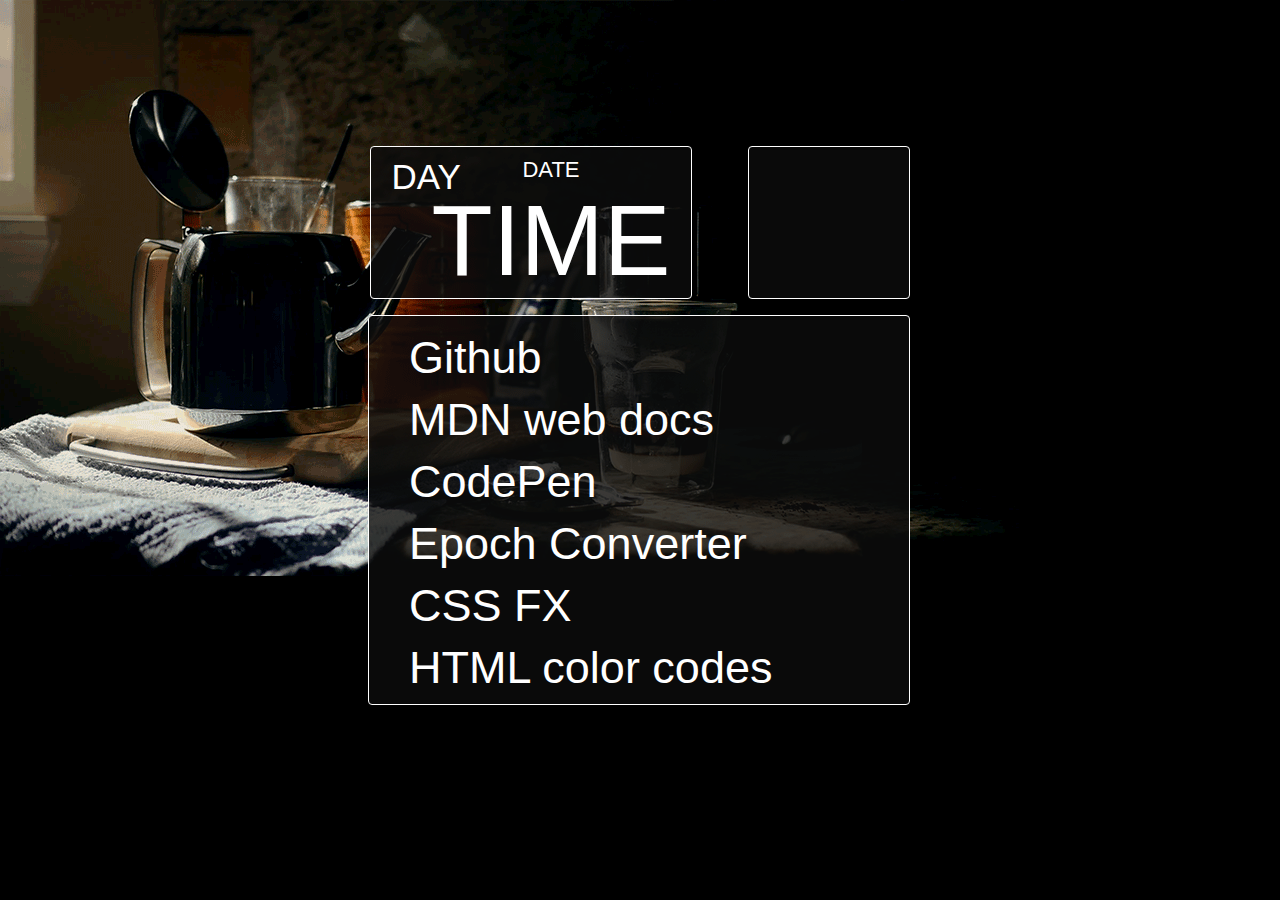
<file: index.html>
<!DOCTYPE html>
<html>
  <head>
    <meta charset="utf-8">
    <title>Where is your coffee?</title>
    <link rel="stylesheet" type="text/css" href="style.css">
  </head>
  <body>
    <div id="background">
      <div id="info">
        <div id="clock">
          <div id="day">
            DAY
          </div>
          <div id="dateTime">
            <div id="date">
              DATE
            </div>
            <div id="time">
              TIME
            </div>
          </div>
        </div>

        <div id="weather">
          <div id="type"></div>
          <div id="temp"></div>
          <div id="windSp"></div>
        </div>
      </div>
    
      <ul>
        <a target="_blank" href="https://github.com/Charles6"><li>Github</li></a>
        <a target="_blank" href="https://developer.mozilla.org/en-US/"><li>MDN web docs</li></a>
        <a target="_blank" href="https://codepen.io/"><li>CodePen</li></a>
        <a target="_blank" href="https://www.epochconverter.com/"><li>Epoch Converter</li></a>
        <a target="_blank" href="https://cssfx.dev/"><li>CSS FX</li></a>
        <a target="_blank" href="http://htmlcolorcodes.com/"><li>HTML color codes</li></a>
      </ul>

    </div>
    
    <script type="text/javascript" src="time.js"></script>
    <script type="text/javascript" src="weather.js"></script>
  </body>
</html>
</file>
<file: style.css>
body{
  font-family: sans-serif;
  background-color: black;
  background-image: url("coffee.gif");
  background-repeat: no-repeat;
}

#background{
  position:absolute;
  left:50%;
  top:50%;
  width: 34em;
  height: 32em;
  margin-left:-17em;
  margin-top:-19em;
  display: flex;
  flex-direction: column;
  justify-content: space-between;
}

#info {
  margin-left: auto;
  margin-right: auto;
  display: flex;
  justify-content: space-between;
  flex-direction: row;
  flex-wrap: wrap;
  width: 540px;
}

#clock{
  background-color:rgba(13,13,13,0.8);
  border: solid white 1px;
  border-radius: 4px;
  color: white;
  text-align: center;
  display: flex;
  justify-content: center;
  width: 20em;
}

#day{
  margin-top: 10px;
  font-size: 35px;
  flex-wrap: wrap;
  width: 40px;
}

#date{
  margin-top: 10px;
  font-size: 22px;
}

#time{
  font-size: 100px;
}

#weather{
  background-color:rgba(13,13,13,0.8);
  border: solid white 1px;
  border-radius: 4px;
  color: white;
  text-align: center;
  display: flex;
  justify-content: center;
  flex-direction: column;
  width: 10em;
  padding: 14px 0;
}
#temp {
  font-size: 40px;
}
#windSp {
  font-size: 10px;
}

ul{
  padding-top: 16px;
  border: solid white 1px;
  border-radius: 4px;
  background-color:rgba(13,13,13,0.8);
  width: 500px;
}

a{
  text-decoration: none;
  color: white;
  font-size: 45px;
  transition: 0.5s;
}

a:hover{
  color: darkred;
  transition: 0.5s;
}

li{
  list-style: none;
  margin-bottom: 10px;
}
</file>
